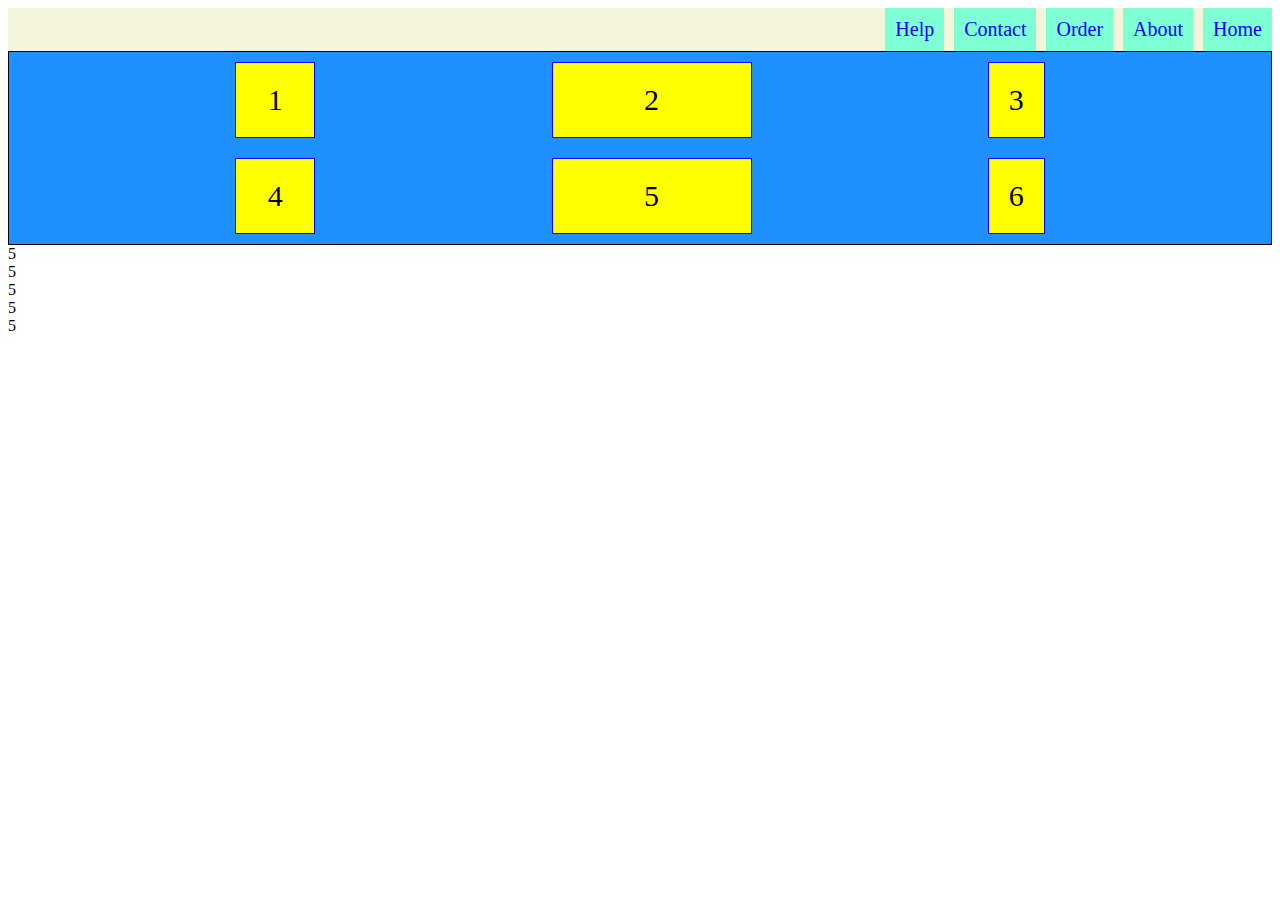
<file: covid/asset/css/flex-box.html>
<!DOCTYPE html>
<html lang="en">
<head>
    <meta charset="UTF-8">
    <meta name="viewport" content="width=device-width, initial-scale=1.0">
    <title>Document</title>
    <style>
        nav{
            display: flex;
            list-style-type: none;
            gap: 10px;
            font-size: 20px;
            background-color:beige  ;
            color: blue;
            flex-wrap: wrap-reverse;
            align-items: center;
            align-content: space-between;
            flex-direction: row-reverse;
        
            
        }
        li{
            background-color: aquamarine;
            padding: 10px;
            
        }
        .container{
            
            border: 1px solid black;
            display: grid;
            grid-template-columns: 80px 200px auto;
            text-align: center;
            padding: 10px;
            background-color: dodgerblue;
            column-gap: 20px;
            row-gap: 20px;
            justify-content: space-evenly;
            /* align-content: space-around;  ======= Eska use rows k beech me space dene k liye kia jata h ye align item ki tarha kaam karta h  */
            /* place-content: end space-between;  ======ye top bottom k beech me space dene k liye use kia jata h */
        }
        .container div{
            padding: 20px;
            background-color: yellow;
            border: 1px solid blue;
            text-align: center;
            font-size: 30px;
        }
    </style>
</head>
<body>
    <header>
        <nav>
            <li>Home</li>
            <li>About</li>
            <li>Order</li>
            <li>Contact</li>
            <li>Help</li>
        </nav>
    </header>

    <div class="container">
        <div>1</div>
        <div>2</div>
        <div>3</div>
        <div>4</div>
        <div>5</div>
        <div>6</div>
    </div>


    <div class="c2">
      <div>5</div>
      <div>5</div>
      <div>5</div>
      <div>5</div>
      <div>5</div>
    </div>
</body>
</html>
</file>
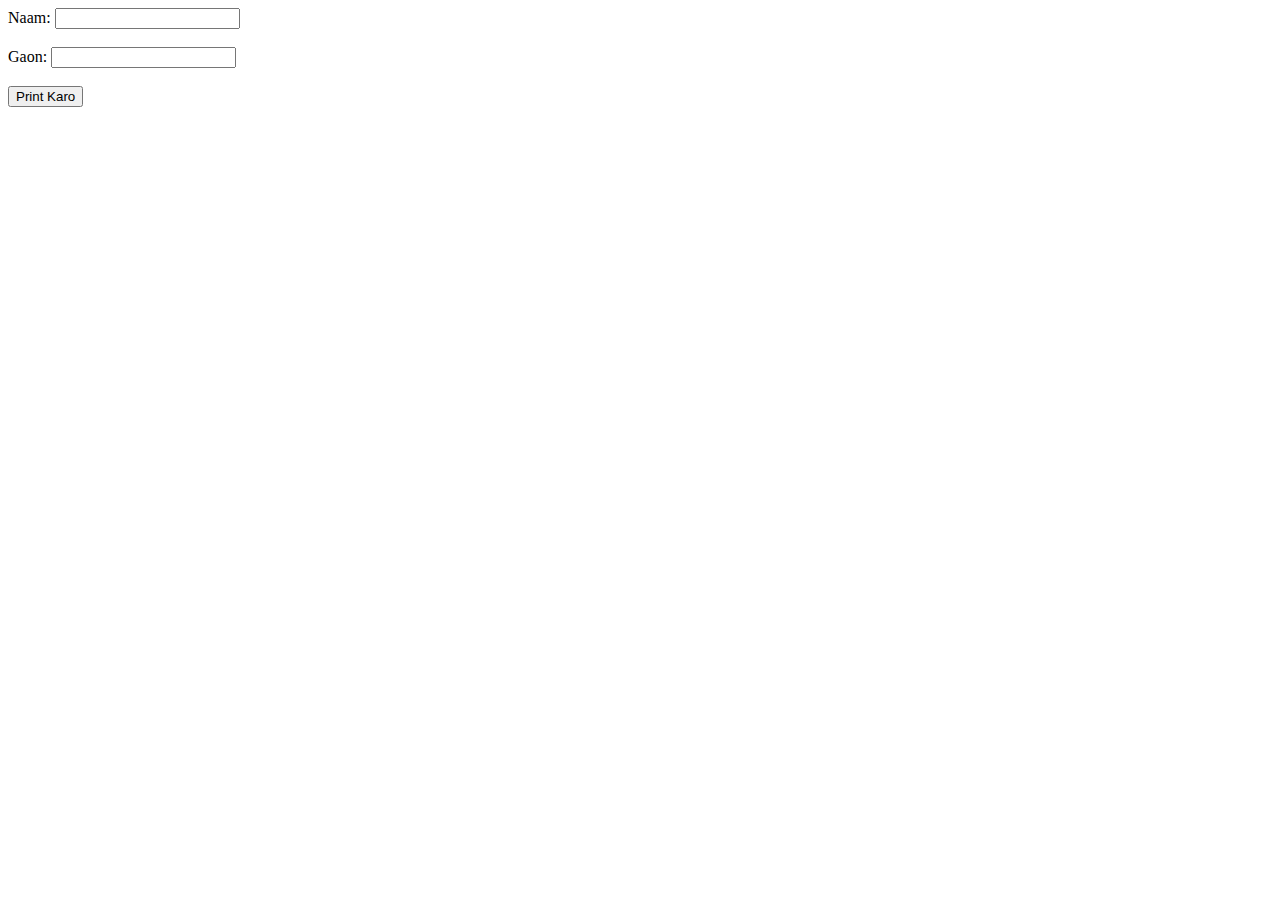
<file: covid/asset/css/form-print.html>
<!DOCTYPE html>
<html>
<head>
  <title>Form Print Example</title>
</head>
<body>
  <form id="myForm">
    <label>Naam:</label>
    <input type="text" name="naam"><br><br>

    <label>Gaon:</label>
    <input type="text" name="gaon"><br><br>

    <button type="button" onclick="window.print()">Print Karo</button>
  </form>
</body>
</html>
</file>
